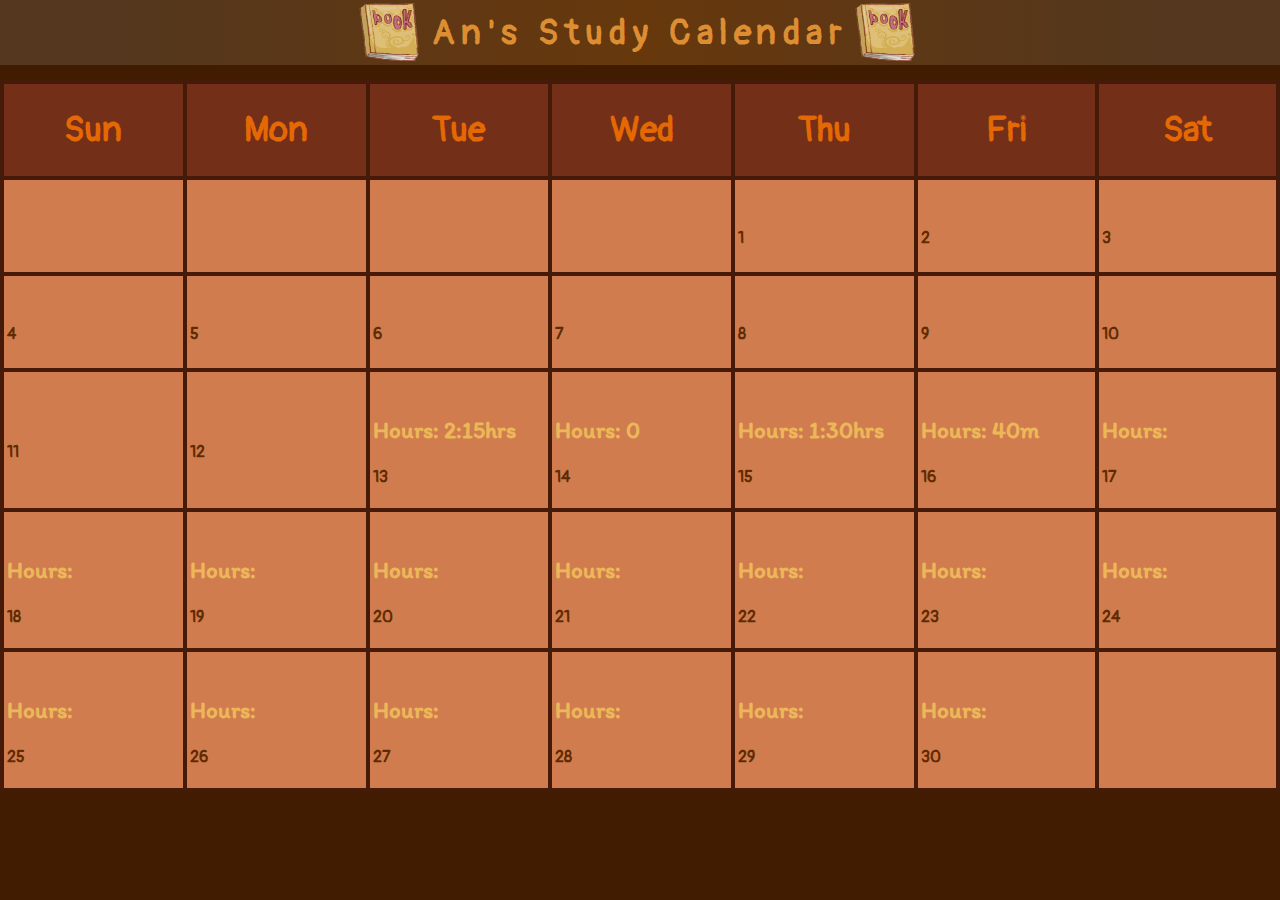
<file: index.html>
<!DOCTYPE html>

<html>
    <head>
        <link rel="preconnect" href="https://fonts.googleapis.com">
        <link rel="preconnect" href="https://fonts.gstatic.com" crossorigin>
        <link
            href="https://fonts.googleapis.com/css2?family=Pangolin&display=swap"
            rel="stylesheet">
        <link rel="preconnect" href="https://fonts.googleapis.com">
        <link rel="preconnect" href="https://fonts.gstatic.com" crossorigin>
        <link href="https://fonts.googleapis.com/css2?family=Itim&display=swap"
            rel="stylesheet">
        <meta charset="utf-8">
        <meta http-equiv="X-UA-Compatible" content="IE=edge">
        <title>An's Study Calendar</title>
        <meta name="description" content="">
        <meta name="viewport" content="width=device-width, initial-scale=1">
        <link rel="stylesheet" href="style.css">
    </head>
    <body>
        <div class="body">
            <div class="header">
                <img src="imgs/hp_ebook.png" alt="book">
                <h1>An's Study Calendar</h1>
                <img src="imgs/hp_ebook.png" alt="book">
            </div>
            <div class="calendar">
                <table align="center" cellspacing="21" cellpadding="21">
                    <thead>
                        <tr>
                            <th>Sun</th>
                            <th>Mon</th>
                            <th>Tue</th>
                            <th>Wed</th>
                            <th>Thu</th>
                            <th>Fri</th>
                            <th>Sat</th>
                        </tr>
                    </thead>

                    <tbody>
                        <tr>
                            <td></td>
                            <td></td>
                            <td></td>
                            <td></td>
                            <td><p></p>1</td>
                            <td><p></p>2</td>
                            <td><p></p>3</td>
                        </tr>
                        <tr></tr>
                        <tr>
                            <td><p></p>4</td>
                            <td><p></p>5</td>
                            <td><p></p>6</td>
                            <td><p></p>7</td>
                            <td><p></p>8</td>
                            <td><p></p>9</td>
                            <td><p></p>10</td>
                        </tr>
                        <tr>
                            <td><p></p>11</td>
                            <td><p></p>12</td>
                            <td><p>Hours: 2:15hrs </p>13</td>
                            <td><p>Hours: 0</p>14</td>
                            <td><p>Hours: 1:30hrs </p>15</td>
                            <td><p>Hours: 40m </p>16</td>
                            <td><p>Hours: </p>17</td>
                        </tr>
                        <tr>
                            <td><p>Hours: </p>18</td>
                            <td><p>Hours: </p>19</td>
                            <td><p>Hours: </p>20</td>
                            <td><p>Hours: </p>21</td>
                            <td><p>Hours: </p>22</td>
                            <td><p>Hours: </p>23</td>
                            <td><p>Hours: </p>24</td>
                        </tr>
                        <tr>
                            <td><p>Hours: </p>25</td>
                            <td><p>Hours: </p>26</td>
                            <td><p>Hours: </p>27</td>
                            <td><p>Hours: </p>28</td>
                            <td><p>Hours: </p>29</td>
                            <td><p>Hours: </p>30</td>
                            <td></td>
                        </tr>
                        <tr>

                        </tbody>
                    </table>
        
            </div>
        </div>
    </body>
</html>
</file>
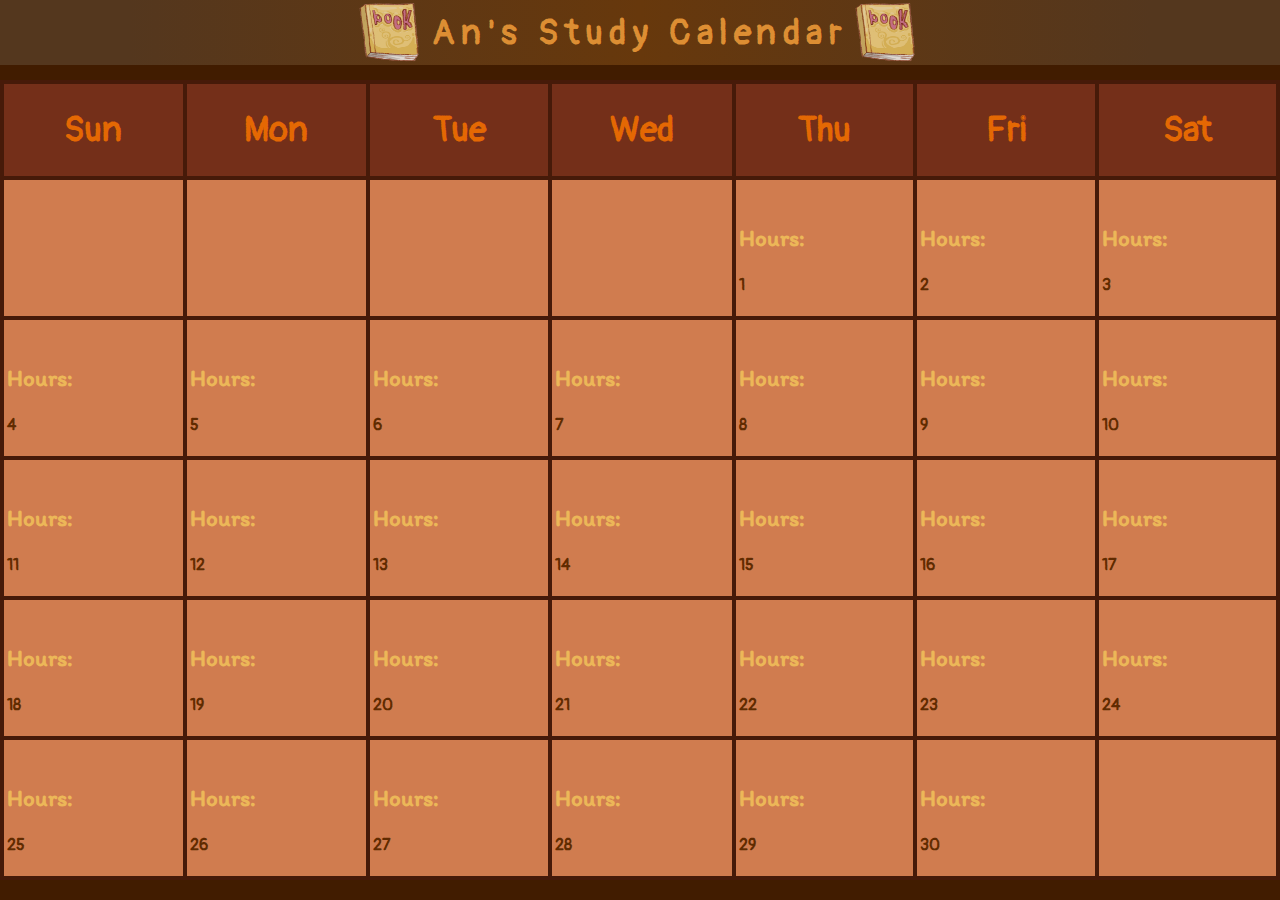
<file: calendar.html>
<!DOCTYPE html>

<html>
    <head>
        <link rel="preconnect" href="https://fonts.googleapis.com">
        <link rel="preconnect" href="https://fonts.gstatic.com" crossorigin>
        <link
            href="https://fonts.googleapis.com/css2?family=Pangolin&display=swap"
            rel="stylesheet">
        <link rel="preconnect" href="https://fonts.googleapis.com">
        <link rel="preconnect" href="https://fonts.gstatic.com" crossorigin>
        <link href="https://fonts.googleapis.com/css2?family=Itim&display=swap"
            rel="stylesheet">
        <meta charset="utf-8">
        <meta http-equiv="X-UA-Compatible" content="IE=edge">
        <title>An's Study Calendar</title>
        <meta name="description" content="">
        <meta name="viewport" content="width=device-width, initial-scale=1">
        <link rel="stylesheet" href="style.css">
    </head>
    <body>
        <div class="body">
            <div class="header">
                <img src="imgs/hp_ebook.png" alt="book">
                <h1>An's Study Calendar</h1>
                <img src="imgs/hp_ebook.png" alt="book">
            </div>
            <div class="calendar">
                <table align="center" cellspacing="21" cellpadding="21">
                    <thead>
                        <tr>
                            <th>Sun</th>
                            <th>Mon</th>
                            <th>Tue</th>
                            <th>Wed</th>
                            <th>Thu</th>
                            <th>Fri</th>
                            <th>Sat</th>
                        </tr>
                    </thead>

                    <tbody>
                        <tr>
                            <td></td>
                            <td></td>
                            <td></td>
                            <td></td>
                            <td><p>Hours: </p>1</td>
                            <td><p>Hours: </p>2</td>
                            <td><p>Hours: </p>3</td>
                        </tr>
                        <tr></tr>
                        <tr>
                            <td><p>Hours: </p>4</td>
                            <td><p>Hours: </p>5</td>
                            <td><p>Hours: </p>6</td>
                            <td><p>Hours: </p>7</td>
                            <td><p>Hours: </p>8</td>
                            <td><p>Hours: </p>9</td>
                            <td><p>Hours: </p>10</td>
                        </tr>
                        <tr>
                            <td><p>Hours: </p>11</td>
                            <td><p>Hours: </p>12</td>
                            <td><p>Hours: </p>13</td>
                            <td><p>Hours: </p>14</td>
                            <td><p>Hours: </p>15</td>
                            <td><p>Hours: </p>16</td>
                            <td><p>Hours: </p>17</td>
                        </tr>
                        <tr>
                            <td><p>Hours: </p>18</td>
                            <td><p>Hours: </p>19</td>
                            <td><p>Hours: </p>20</td>
                            <td><p>Hours: </p>21</td>
                            <td><p>Hours: </p>22</td>
                            <td><p>Hours: </p>23</td>
                            <td><p>Hours: </p>24</td>
                        </tr>
                        <tr>
                            <td><p>Hours: </p>25</td>
                            <td><p>Hours: </p>26</td>
                            <td><p>Hours: </p>27</td>
                            <td><p>Hours: </p>28</td>
                            <td><p>Hours: </p>29</td>
                            <td><p>Hours: </p>30</td>
                            <td></td>
                        </tr>
                        <tr>

                        </tbody>
                    </table>
        
            </div>
        </div>
    </body>
</html>
</file>
<file: style.css>
body {
    background-color: rgb(73, 29, 1);


}
.body {
    background-image: url(https://fondosmil.com/fondo/1678.jpg);
    background-repeat: no-repeat;
    background-size: cover;
    background-position: center;
    width: 100%;
    height: 100%;
    left: 0;
    top: 0;
    position:absolute;



}
.body:after {
    content: "";
    position: absolute;
    top: 0px;
    right: 0px;
    bottom: 0px;
    left: 0px;
    background-color: rgba(56, 27, 0, 0.4);
}
.header {
    top: 0;
    left: 0;

    width: 100%;
    position: absolute;
    display: flex;
    justify-content: center;
    align-items: center;
    background: rgb(84,55,30);
    background: linear-gradient(90deg, rgba(84,55,30,1) 10%, rgba(103,56,12,1) 50%, rgba(84,55,30,1) 90%);
    height: 65px;
    z-index: 10;

    
}
.header img {
    width: 80px;
    height: 90%;
    opacity: 0.8;
}

h1 {
    color: rgb(221, 142, 51);
    font-family: 'Pangolin', cursive;
    font-weight: 800;
    font-size: 35px;
    letter-spacing: 1.7mm;
}

table, th, td {
    border: 4px solid rgb(70, 26, 9);
    opacity: 100%;
    z-index: 5;
}
table {
    color: rgb(100, 45, 0);
    border-collapse: collapse;
    margin-top: 80px;
    margin-bottom: 50px;
    position: absolute;
    left: 0;
    right: 0;
    text-align: center;
}
td {
    text-align: left;
    padding-left: 3px;
    opacity: 0.9;
}
  
th,
td {
    font-weight: bold;
    font-family: 'Pangolin', cursive;
    background-color: #e08758;
    width: 150px;
    height: 50px;
    max-height: 50px;

}
th {
    font-size: 35px;
    color: rgb(228, 104, 3); 
    background-color: rgb(116, 47, 25);
}
p {
    font-size: 23px;
    font-family: 'Itim', cursive;
    color: #ffc862;
}
</file>
